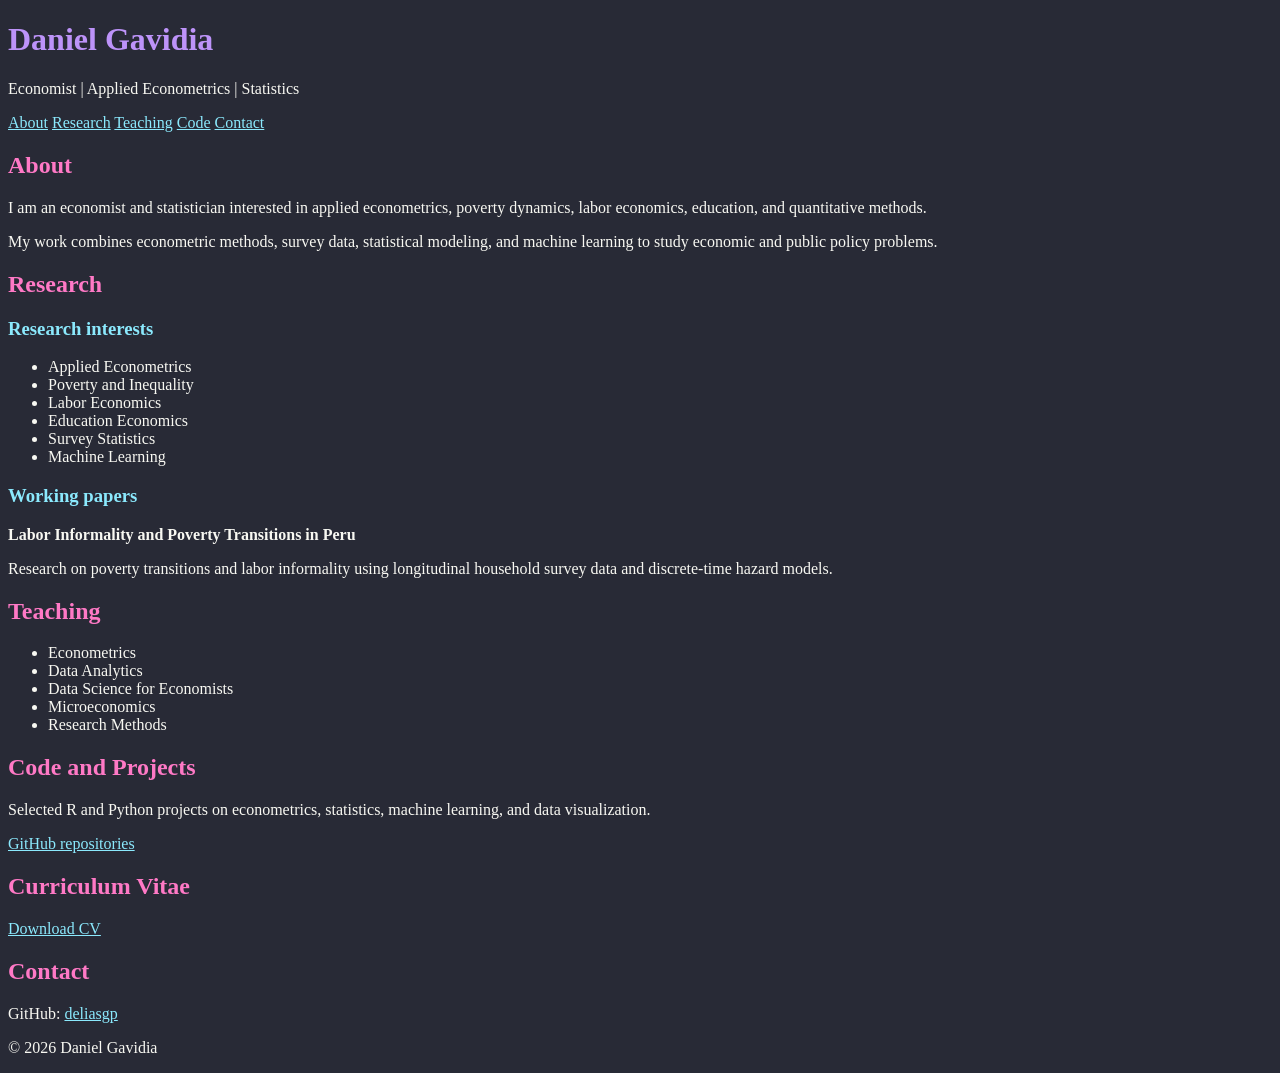
<file: Index.html>
<!DOCTYPE html>
<html lang="en">

<head>
    <meta charset="UTF-8">
    <meta name="viewport" content="width=device-width, initial-scale=1.0">

    <title>Daniel Gavidia | Economist</title>

    <link rel="stylesheet" href="css/style.css">
</head>


<body>

<header>

    <h1>Daniel Gavidia</h1>

    <p>
        Economist | Applied Econometrics | Statistics
    </p>

    <nav>

        <a href="#about">About</a>
        <a href="#research">Research</a>
        <a href="#teaching">Teaching</a>
        <a href="#code">Code</a>
        <a href="#contact">Contact</a>

    </nav>

</header>


<main>

<section id="about">

    <h2>About</h2>

    <p>
        I am an economist and statistician interested in applied econometrics,
        poverty dynamics, labor economics, education, and quantitative methods.
    </p>

    <p>
        My work combines econometric methods, survey data, statistical modeling,
        and machine learning to study economic and public policy problems.
    </p>

</section>


<section id="research">

    <h2>Research</h2>

    <h3>Research interests</h3>

    <ul>
        <li>Applied Econometrics</li>
        <li>Poverty and Inequality</li>
        <li>Labor Economics</li>
        <li>Education Economics</li>
        <li>Survey Statistics</li>
        <li>Machine Learning</li>
    </ul>


    <h3>Working papers</h3>

    <p>
        <strong>Labor Informality and Poverty Transitions in Peru</strong>
    </p>

    <p>
        Research on poverty transitions and labor informality using longitudinal
        household survey data and discrete-time hazard models.
    </p>

</section>


<section id="teaching">

    <h2>Teaching</h2>

    <ul>
        <li>Econometrics</li>
        <li>Data Analytics</li>
        <li>Data Science for Economists</li>
        <li>Microeconomics</li>
        <li>Research Methods</li>
    </ul>

</section>


<section id="code">

    <h2>Code and Projects</h2>

    <p>
        Selected R and Python projects on econometrics, statistics,
        machine learning, and data visualization.
    </p>

    <p>
        <a href="https://github.com/deliasgp">
            GitHub repositories
        </a>
    </p>

</section>


<section id="cv">

    <h2>Curriculum Vitae</h2>

    <p>
        <a href="files/cv_daniel_gavidia.pdf">
            Download CV
        </a>
    </p>

</section>


<section id="contact">

    <h2>Contact</h2>

    <p>
        GitHub:
        <a href="https://github.com/deliasgp">
            deliasgp
        </a>
    </p>

</section>

</main>


<footer>

    <p>
        © 2026 Daniel Gavidia
    </p>

</footer>

</body>

</html>
</file>
<file: css/style.css>
body {
    background: #282a36;
    color: #f8f8f2;
}

#quarto-sidebar {
    background: #21222c;
    border-right: 1px solid #44475a;
}

#quarto-sidebar a {
    color: #f8f8f2;
}

#quarto-sidebar a:hover {
    color: #bd93f9;
}

#quarto-sidebar .active {
    color: #ff79c6;
    font-weight: 600;
}

h1 {
    color: #bd93f9;
}

h2 {
    color: #ff79c6;
}

h3 {
    color: #8be9fd;
}

a {
    color: #8be9fd;
}

a:hover {
    color: #50fa7b;
}

code {
    color: #f1fa8c;
}

pre {
    background: #21222c !important;
    border: 1px solid #44475a;
}
</file>
